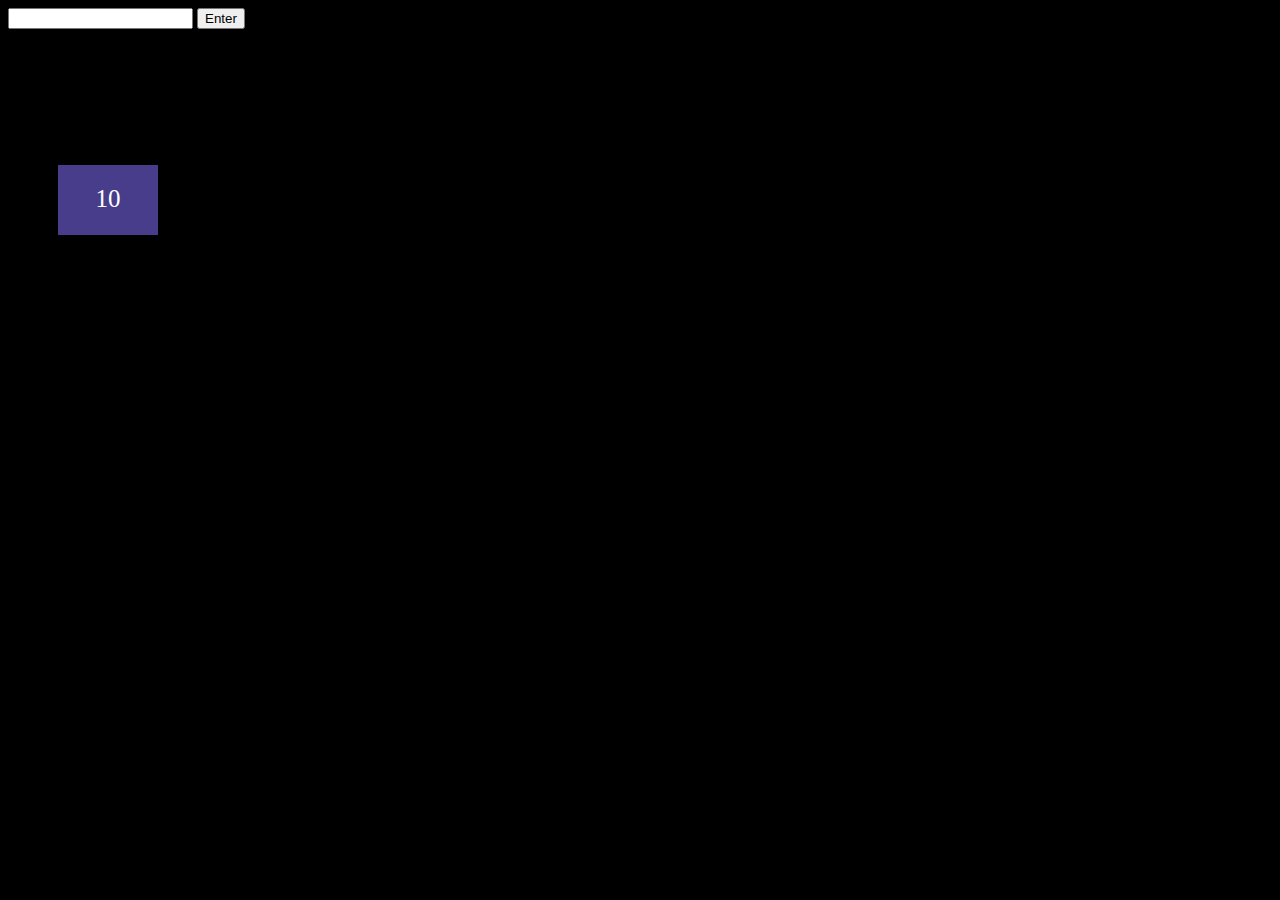
<file: BootstrapCarousel/bomb/index.html>
<!DOCTYPE html>
<html>
<head>
    <meta charset="utf-8">
    <title></title>
    <link rel="stylesheet" href="style.css">
    <!--<script>
        alert("Alert from HTML-Head");
    </script>-->
</head>
<body>
   <input id="userInput" type="text">
   <button>Enter</button>
   <p id="hint"></p>
   <div id="timer"></div>
    <script async defer src="main.js" ></script> 
</body>
</html>
</file>
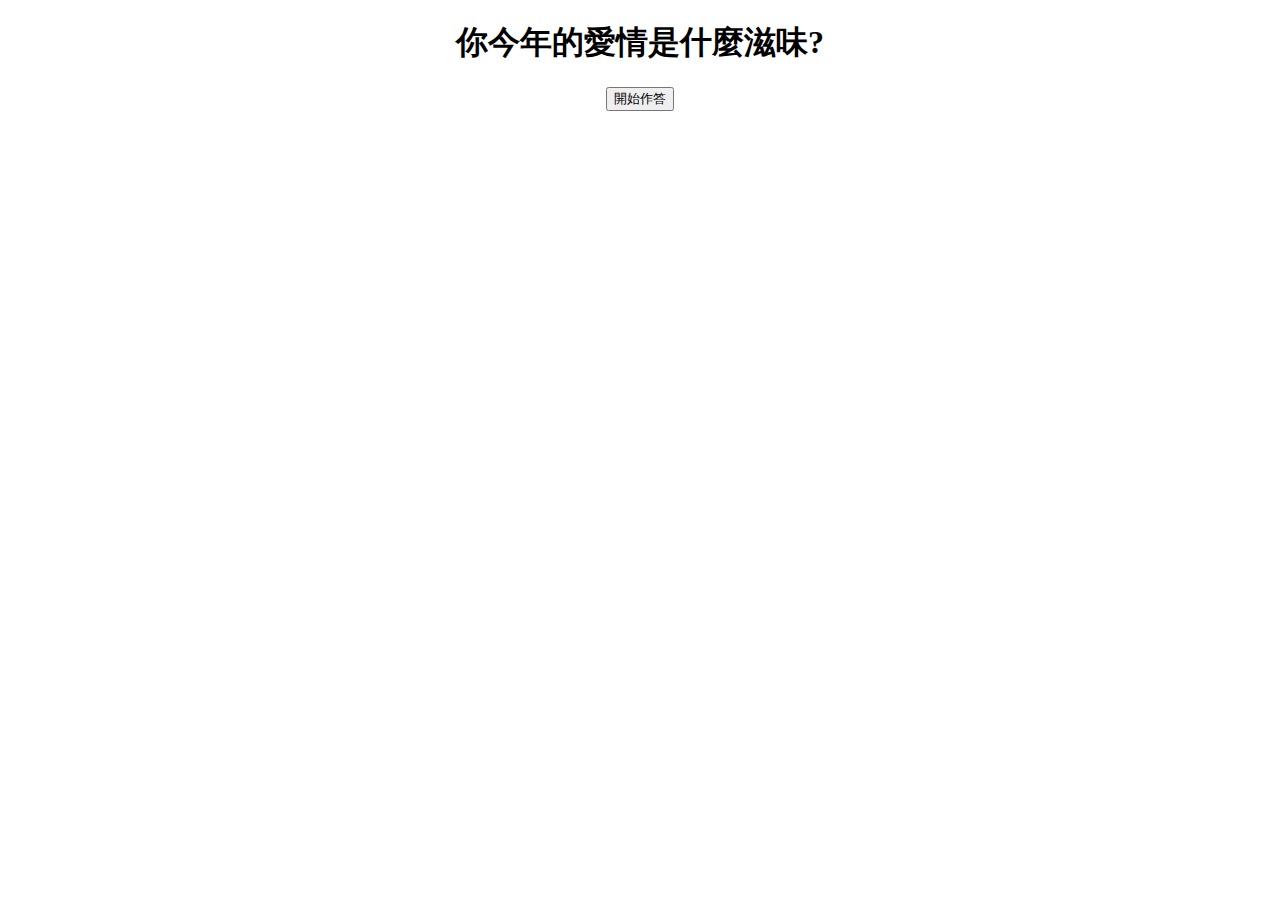
<file: BootstrapCarousel/MindQuiz/index.html>
<!DOCTYPE html>
<html>

<head>
    <meta charset="utf-8">
    <title>Mind Quiz</title>
    <link rel="stylesheet" href="style.css">
</head>

<body>
    <h1>你今年的愛情是什麼滋味?</h1>
    <div>
        <h2 id="question"></h2>
        <div id="options"></div>
    </div>
    <input id="startButton" type="button" value="開始作答">
    <script src="https://code.jquery.com/jquery-3.6.0.min.js"></script>
    <script src="data.js"></script>
    <script src="main.js"></script>
</body>

</html>
</file>
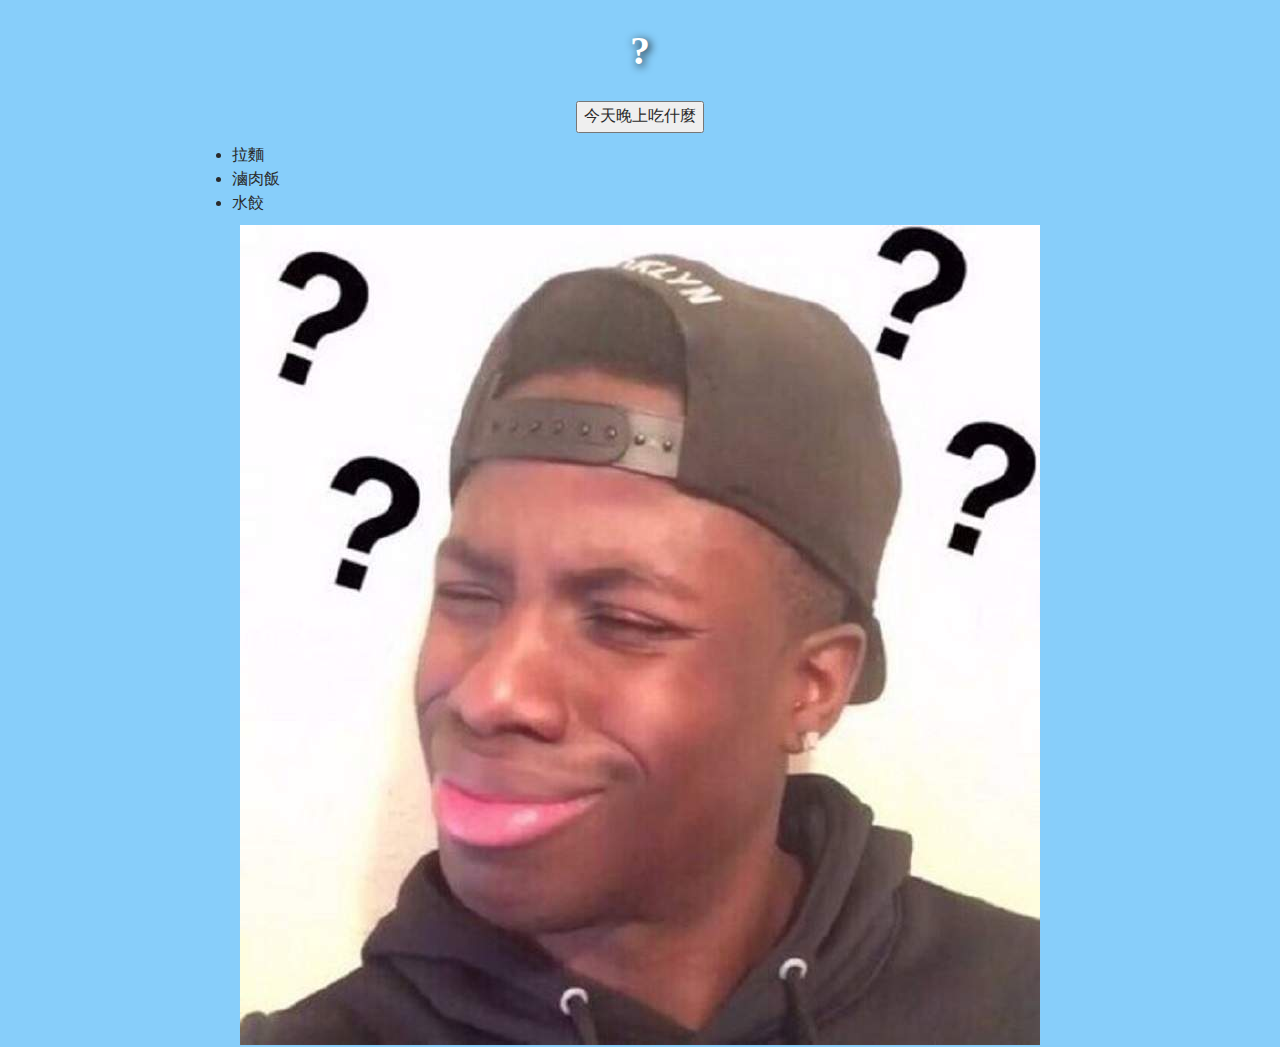
<file: BootstrapCarousel/RandomSelector/index.html>
<!DOCTYPE html>
<html>

<head>
    <meta charset="utf-8">
    <title></title>
    <link rel="stylesheet" href="style.css">
    <script src="main.js" async defer></script>
    <script src="https://code.jquery.com/jquery-3.6.0.min.js"></script>
</head>

<body>
    <h1>?</h1>
    <input style="text-align: center;" type="button" value="今天晚上吃什麼">
    <ul>
        <li style="text-align: left;">拉麵</li>
        <li style="text-align: left;">滷肉飯</li>
        <li style="text-align: left;">水餃</li>
    </ul>
    <div id="pic">
        <img id="boxpic" name="ImageButton" src="問號.jpg" alt="box image">
    </div>
</body>

</html>
</file>
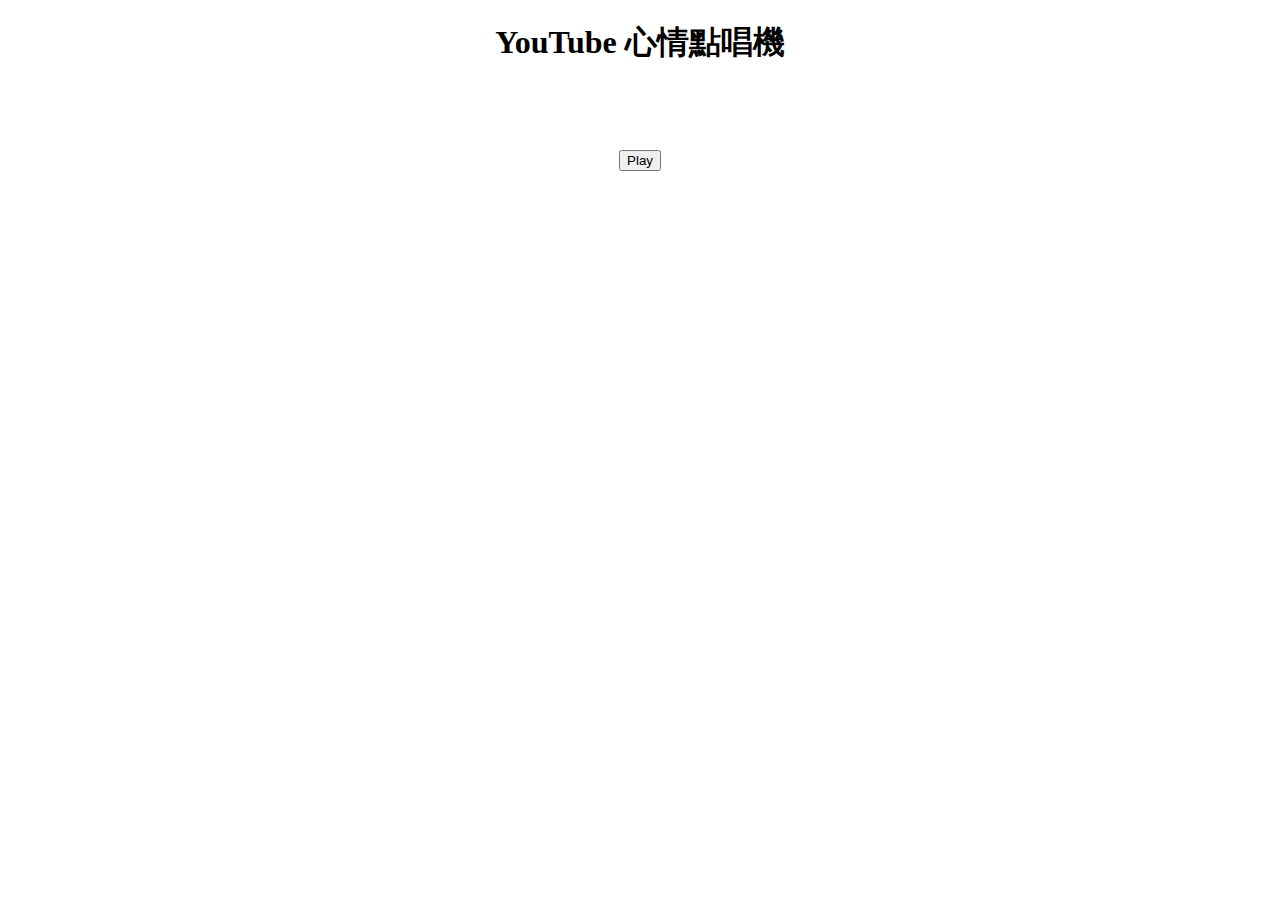
<file: BootstrapCarousel/Youtube/index.html>
<!DOCTYPE html>
<html>

<head>
    <meta charset="utf-8">
    <title></title>
    <link rel="stylesheet" href="style.css">
</head>

<body>
    <h1>YouTube 心情點唱機</h1>
    <h2></h2>
    <!--播放歌曲名稱放這裡-->
    <div id="player"></div>
    <!-- YouTube Video Player -->
    <br>
    <input id="playButton" type="button" value="Play">
    <script src="https://code.jquery.com/jquery-3.6.0.min.js"></script>
    <script src="https://www.youtube.com/iframe_api"></script>
    <script src="playList.js"></script>
    <script src="main.js"></script>
</body>

</html>
</file>
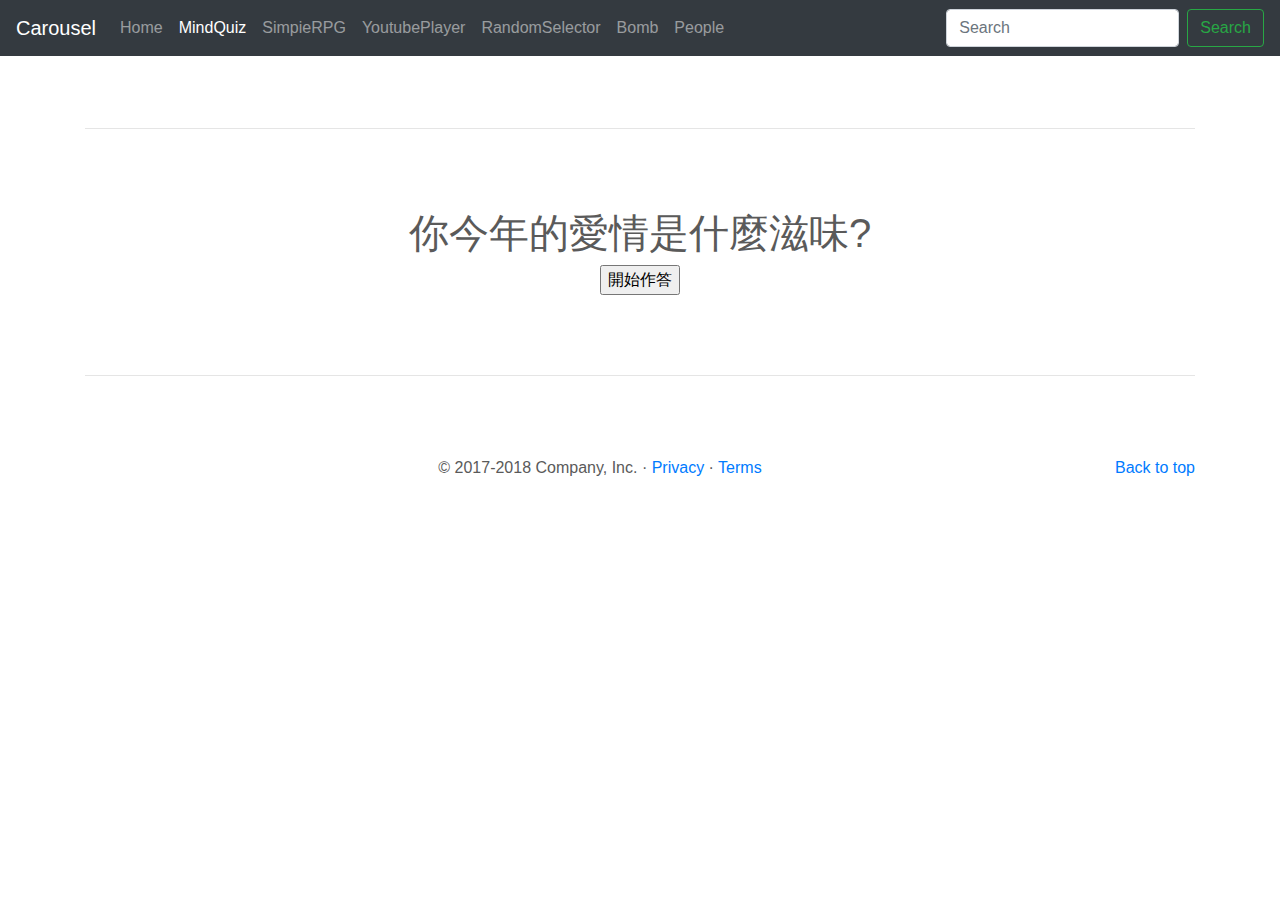
<file: BootstrapCarousel/MindQuiz.html>
<!doctype html>
<html lang="en">

<head>
    <meta charset="utf-8">
    <meta name="viewport" content="width=device-width, initial-scale=1, shrink-to-fit=no">
    <meta name="description" content="">
    <meta name="author" content="">
    <link rel="icon" href="favicon.ico">

    <title>Carousel Template for Bootstrap</title>

    <!-- Bootstrap core CSS -->
    <link href="dist/css/bootstrap.min.css" rel="stylesheet">
    <link href="MindQuiz/style.css" rel="stylesheet">

    <!-- Custom styles for this template -->
    <link href="carousel.css" rel="stylesheet">
</head>

<body>

    <header>
        <nav class="navbar navbar-expand-md navbar-dark fixed-top bg-dark">
            <a class="navbar-brand" href="#">Carousel</a>
            <button class="navbar-toggler" type="button" data-toggle="collapse" data-target="#navbarCollapse" aria-controls="navbarCollapse" aria-expanded="false" aria-label="Toggle navigation">
                <span class="navbar-toggler-icon"></span>
            </button>
            <div class="collapse navbar-collapse" id="navbarCollapse">
                <ul class="navbar-nav mr-auto">
                    <li class="nav-item">
                        <a class="nav-link" href="index.html">Home </a>
                    </li>
                    <li class="nav-item active">
                        <a class="nav-link" href="MindQuiz.html">MindQuiz <span class="sr-only">(current)</span></a>
                    </li>
                    <li class="nav-item">
                        <a class="nav-link" href="SimpieRPG.html">SimpieRPG</a>
                    </li>
                    <li class="nav-item">
                        <a class="nav-link" href="YoutubePlayer.html">YoutubePlayer</a>
                    </li>
                    <li class="nav-item">
                        <a class="nav-link" href="RandomSelector/index.html">RandomSelector</a>
                    </li>
                    <li class="nav-item">
                        <a class="nav-link" href="bomb/index.html">Bomb</a>
                    </li>
                    <li class="nav-item">
                        <a class="nav-link" href="people/index.html">People</a>
                    </li>
                </ul>
                <form class="form-inline mt-2 mt-md-0">
                    <input class="form-control mr-sm-2" type="text" placeholder="Search" aria-label="Search">
                    <button class="btn btn-outline-success my-2 my-sm-0" type="submit">Search</button>
                </form>
            </div>
        </nav>
    </header>

    <main role="main">

        <!-- Marketing messaging and featurettes
      ================================================== -->
        <!-- Wrap the rest of the page in another container to center all the content. -->

        <div class="container marketing">

            <!-- START THE FEATURETTES -->

            <hr class="featurette-divider">

            <h1>你今年的愛情是什麼滋味?</h1>
            <div>
                <h2 id="question"></h2>
                <div id="options"></div>
            </div>
            <input id="startButton" type="button" value="開始作答">

            <hr class="featurette-divider">

            <!-- /END THE FEATURETTES -->

        </div>
        <!-- /.container -->


        <!-- FOOTER -->
        <footer class="container">
            <p class="float-right"><a href="#">Back to top</a></p>
            <p>&copy; 2017-2018 Company, Inc. &middot; <a href="#">Privacy</a> &middot; <a href="#">Terms</a></p>
        </footer>
    </main>

    <!-- Bootstrap core JavaScript
    ================================================== -->
    <!-- Placed at the end of the document so the pages load faster -->
    <script src="https://code.jquery.com/jquery-3.3.1.slim.min.js" integrity="sha384-q8i/X+965DzO0rT7abK41JStQIAqVgRVzpbzo5smXKp4YfRvH+8abtTE1Pi6jizo" crossorigin="anonymous"></script>
    <script>
        window.jQuery || document.write('<script src="assets/js/vendor/jquery-slim.min.js"><\/script>')
    </script>
    <script src="assets/js/vendor/popper.min.js"></script>
    <script src="dist/js/bootstrap.min.js"></script>
    <!-- Just to make our placeholder images work. Don't actually copy the next line! -->
    <script src="assets/js/vendor/holder.min.js"></script>
    <script src="https://code.jquery.com/jquery-3.6.0.min.js"></script>
    <script src="MindQuiz/data.js"></script>
    <script src="MindQuiz/main.js"></script>
</body>

</html>
</file>
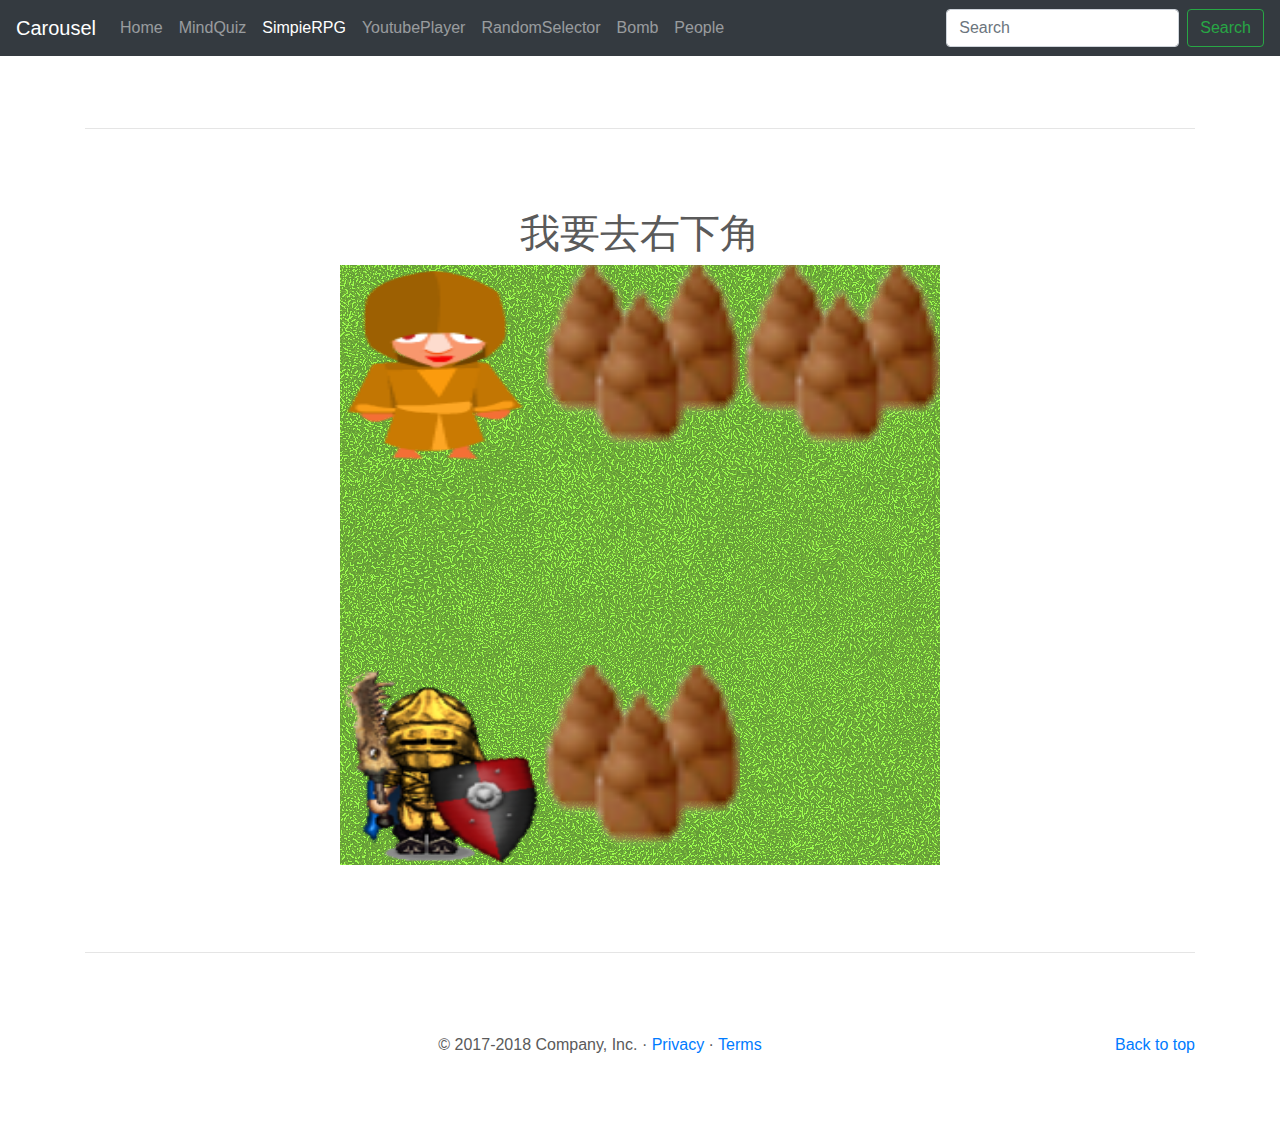
<file: BootstrapCarousel/SimpieRPG.html>
<!doctype html>
<html lang="en">

<head>
    <meta charset="utf-8">
    <meta name="viewport" content="width=device-width, initial-scale=1, shrink-to-fit=no">
    <meta name="description" content="">
    <meta name="author" content="">
    <link rel="icon" href="favicon.ico">

    <title>Carousel Template for Bootstrap</title>

    <!-- Bootstrap core CSS -->
    <link href="dist/css/bootstrap.min.css" rel="stylesheet">
    <link href="SimpieRPG/style.css" rel="stylesheet">

    <!-- Custom styles for this template -->
    <link href="carousel.css" rel="stylesheet">
</head>

<body>

    <header>
        <nav class="navbar navbar-expand-md navbar-dark fixed-top bg-dark">
            <a class="navbar-brand" href="#">Carousel</a>
            <button class="navbar-toggler" type="button" data-toggle="collapse" data-target="#navbarCollapse" aria-controls="navbarCollapse" aria-expanded="false" aria-label="Toggle navigation">
                <span class="navbar-toggler-icon"></span>
            </button>
            <div class="collapse navbar-collapse" id="navbarCollapse">
                <ul class="navbar-nav mr-auto">
                    <li class="nav-item">
                        <a class="nav-link" href="index.html">Home </a>
                    </li>
                    <li class="nav-item ">
                        <a class="nav-link" href="MindQuiz.html">MindQuiz </a>
                    </li>
                    <li class="nav-item active">
                        <a class="nav-link" href="SimpieRPG.html">SimpieRPG <span class="sr-only">(current)</span></a>
                    </li>
                    <li class="nav-item">
                        <a class="nav-link" href="YoutubePlayer.html">YoutubePlayer</a>
                    </li>
                    <li class="nav-item">
                        <a class="nav-link" href="RandomSelector/index.html">RandomSelector</a>
                    </li>
                    <li class="nav-item">
                        <a class="nav-link" href="bomb/index.html">Bomb</a>
                    </li>
                    <li class="nav-item">
                        <a class="nav-link" href="people/index.html">People</a>
                    </li>
                </ul>
                <form class="form-inline mt-2 mt-md-0">
                    <input class="form-control mr-sm-2" type="text" placeholder="Search" aria-label="Search">
                    <button class="btn btn-outline-success my-2 my-sm-0" type="submit">Search</button>
                </form>
            </div>
        </nav>
    </header>

    <main role="main">

        <!-- Marketing messaging and featurettes
      ================================================== -->
        <!-- Wrap the rest of the page in another container to center all the content. -->

        <div class="container marketing">

            <!-- START THE FEATURETTES -->

            <hr class="featurette-divider">

            <h1>我要去右下角</h1>
            <div>
                <canvas id="myCanvas" width="600" height="600"></canvas>
                <p id="talkBox"></p>
            </div>

            <hr class="featurette-divider">

            <!-- /END THE FEATURETTES -->

        </div>
        <!-- /.container -->


        <!-- FOOTER -->
        <footer class="container">
            <p class="float-right"><a href="#">Back to top</a></p>
            <p>&copy; 2017-2018 Company, Inc. &middot; <a href="#">Privacy</a> &middot; <a href="#">Terms</a></p>
        </footer>
    </main>

    <!-- Bootstrap core JavaScript
    ================================================== -->
    <!-- Placed at the end of the document so the pages load faster -->
    <script src="https://code.jquery.com/jquery-3.3.1.slim.min.js" integrity="sha384-q8i/X+965DzO0rT7abK41JStQIAqVgRVzpbzo5smXKp4YfRvH+8abtTE1Pi6jizo" crossorigin="anonymous"></script>
    <script>
        window.jQuery || document.write('<script src="assets/js/vendor/jquery-slim.min.js"><\/script>')
    </script>
    <script src="assets/js/vendor/popper.min.js"></script>
    <script src="dist/js/bootstrap.min.js"></script>
    <!-- Just to make our placeholder images work. Don't actually copy the next line! -->
    <script src="assets/js/vendor/holder.min.js"></script>
    <script src="https://code.jquery.com/jquery-3.6.0.min.js"></script>
    <script src="SimpieRPG/main.js"></script>
</body>

</html>
</file>
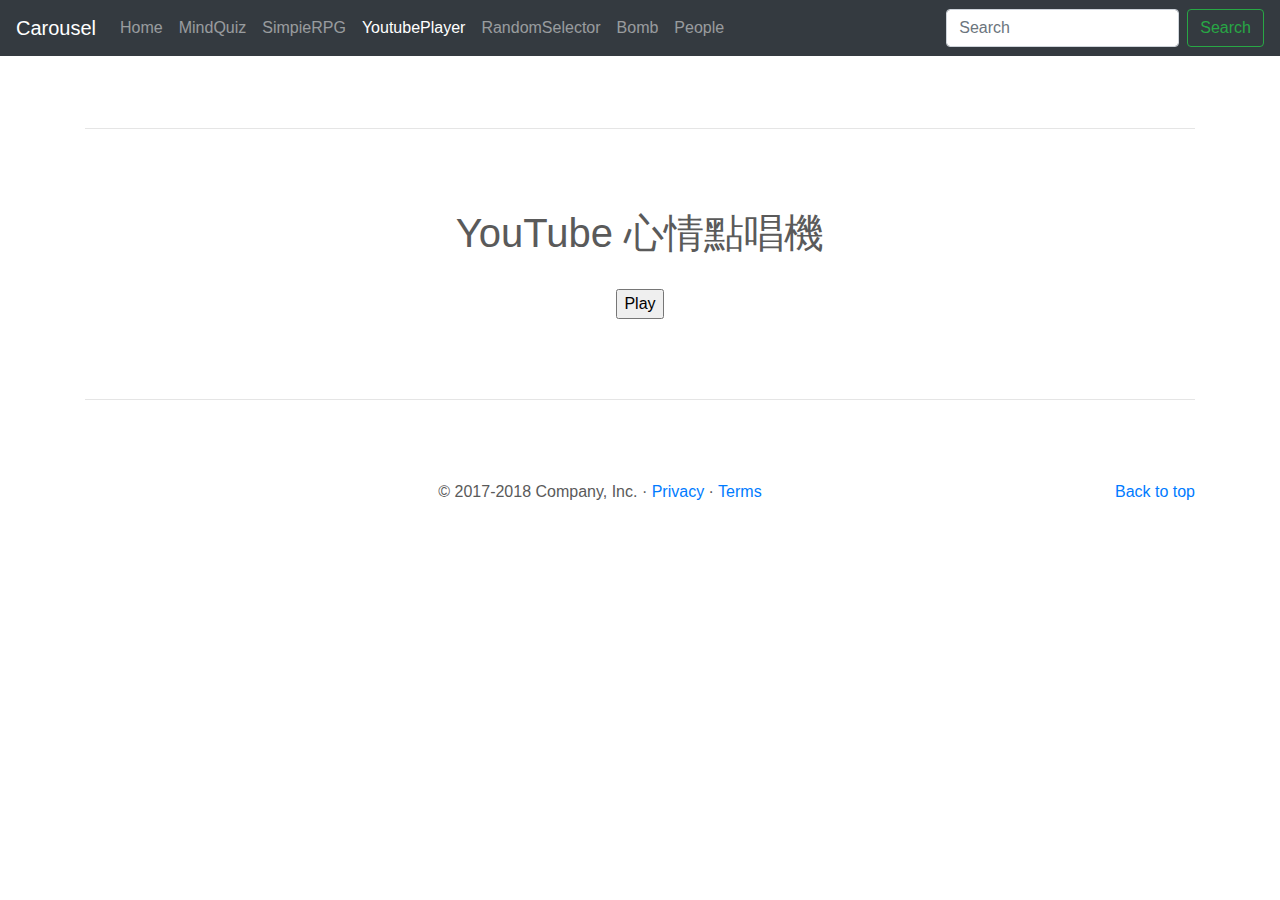
<file: BootstrapCarousel/YoutubePlayer.html>
<!doctype html>
<html lang="en">

<head>
    <meta charset="utf-8">
    <meta name="viewport" content="width=device-width, initial-scale=1, shrink-to-fit=no">
    <meta name="description" content="">
    <meta name="author" content="">
    <link rel="icon" href="favicon.ico">

    <title>Carousel Template for Bootstrap</title>

    <!-- Bootstrap core CSS -->
    <link href="dist/css/bootstrap.min.css" rel="stylesheet">
    <link href="MindQuiz/style.css" rel="stylesheet">

    <!-- Custom styles for this template -->
    <link href="carousel.css" rel="stylesheet">
</head>

<body>

    <header>
        <nav class="navbar navbar-expand-md navbar-dark fixed-top bg-dark">
            <a class="navbar-brand" href="#">Carousel</a>
            <button class="navbar-toggler" type="button" data-toggle="collapse" data-target="#navbarCollapse" aria-controls="navbarCollapse" aria-expanded="false" aria-label="Toggle navigation">
                <span class="navbar-toggler-icon"></span>
            </button>
            <div class="collapse navbar-collapse" id="navbarCollapse">
                <ul class="navbar-nav mr-auto">
                    <li class="nav-item">
                        <a class="nav-link" href="index.html">Home </a>
                    </li>
                    <li class="nav-item">
                        <a class="nav-link" href="MindQuiz.html">MindQuiz </a>
                    </li>
                    <li class="nav-item">
                        <a class="nav-link" href="SimpieRPG.html">SimpieRPG</a>
                    </li>
                    <li class="nav-item active">
                        <a class="nav-link" href="YoutubePlayer.html">YoutubePlayer <span class="sr-only">(current)</span></a>
                    </li>
                    <li class="nav-item">
                        <a class="nav-link" href="RandomSelector/index.html">RandomSelector</a>
                    </li>
                    <li class="nav-item">
                        <a class="nav-link" href="bomb/index.html">Bomb</a>
                    </li>
                    <li class="nav-item">
                        <a class="nav-link" href="people/index.html">People</a>
                    </li>
                </ul>
                <form class="form-inline mt-2 mt-md-0">
                    <input class="form-control mr-sm-2" type="text" placeholder="Search" aria-label="Search">
                    <button class="btn btn-outline-success my-2 my-sm-0" type="submit">Search</button>
                </form>
            </div>
        </nav>
    </header>

    <main role="main">

        <!-- Marketing messaging and featurettes
      ================================================== -->
        <!-- Wrap the rest of the page in another container to center all the content. -->

        <div class="container marketing">

            <!-- START THE FEATURETTES -->

            <hr class="featurette-divider">

            <h1>YouTube 心情點唱機</h1>
            <h2></h2>
            <!--播放歌曲名稱放這裡-->
            <div id="player"></div>
            <!-- YouTube Video Player -->
            <br>
            <input id="playButton" type="button" value="Play">

            <hr class="featurette-divider">

            <!-- /END THE FEATURETTES -->

        </div>
        <!-- /.container -->


        <!-- FOOTER -->
        <footer class="container">
            <p class="float-right"><a href="#">Back to top</a></p>
            <p>&copy; 2017-2018 Company, Inc. &middot; <a href="#">Privacy</a> &middot; <a href="#">Terms</a></p>
        </footer>
    </main>

    <!-- Bootstrap core JavaScript
    ================================================== -->
    <!-- Placed at the end of the document so the pages load faster -->
    <script src="https://code.jquery.com/jquery-3.3.1.slim.min.js" integrity="sha384-q8i/X+965DzO0rT7abK41JStQIAqVgRVzpbzo5smXKp4YfRvH+8abtTE1Pi6jizo" crossorigin="anonymous"></script>
    <script>
        window.jQuery || document.write('<script src="assets/js/vendor/jquery-slim.min.js"><\/script>')
    </script>
    <script src="assets/js/vendor/popper.min.js"></script>
    <script src="dist/js/bootstrap.min.js"></script>
    <!-- Just to make our placeholder images work. Don't actually copy the next line! -->
    <script src="assets/js/vendor/holder.min.js"></script>
    <script src="https://code.jquery.com/jquery-3.6.0.min.js"></script>
    <script src="https://www.youtube.com/iframe_api"></script>
    <script src="Youtube/playList.js"></script>
    <script src="Youtube/main.js"></script>
</body>

</html>
</file>
<file: BootstrapCarousel/bomb/style.css>
body{
  background-color: black;
}
div{
  width: 100px;
  height: 50px;
  margin: 100px 50px;
  text-align: center;
  padding-top: 20px;
  color: white;
  background-color:darkslateblue;
  font-size: 25px;
}
p{
  color: red;
  height: 20px;
}
</file>
<file: BootstrapCarousel/MindQuiz/style.css>
body {
    text-align: center;
}
</file>
<file: BootstrapCarousel/RandomSelector/style.css>
/* || General setup */

body {
    text-align: center;
}

html,
body {
    margin: 0;
    padding: 0;
}

html {
    font-size: 10px;
    background-color: lightskyblue;
}

body {
    width: 70%;
    margin: 0 auto;
}


/* || typography */

h1,
h2,
h3 {
    font-family: 'Sonsie One', cursive;
    color: #2a2a2a;
}

p,
input,
li {
    font-family: 'Open Sans Condensed', sans-serif;
    color: #2a2a2a;
}

h1 {
    font-size: 4rem;
    text-align: center;
    color: white;
    text-shadow: 2px 2px 10px black;
}

h2 {
    font-size: 3rem;
    text-align: center;
}

h3 {
    font-size: 2.2rem;
}

p,
li {
    font-size: 1.6rem;
    line-height: 1.5;
}


/* || header layout */

nav,
article,
aside,
footer {
    background-color: white;
    padding: 1%;
}

nav {
    height: 50px;
    background-color: lightyellow;
    display: flex;
    margin-bottom: 10px;
}

nav ul {
    padding: 0;
    list-style-type: none;
    flex: 2;
    display: flex;
}

nav li {
    display: inline;
    text-align: center;
    flex: 1;
}

nav a {
    display: inline-block;
    font-size: 2rem;
    text-transform: uppercase;
    text-decoration: none;
    color: black;
}

nav form {
    flex: 1;
    display: flex;
    align-items: center;
    height: 100%;
    padding: 0 2em;
}

input {
    font-size: 1.6rem;
    height: 32px;
}

input[type="search"] {
    flex: 3;
}

input[type="submit"] {
    flex: 1;
    margin-left: 1rem;
    background: #333;
    border: 0;
    color: white;
}


/* || main layout */

main {
    display: flex;
}

article {
    flex: 4;
}

aside {
    flex: 1;
    margin-left: 10px;
    background-color: linen;
}

aside li {
    padding-bottom: 10px;
}

footer {
    margin-top: 10px;
}
</file>
<file: BootstrapCarousel/Youtube/style.css>
body {
    text-align: center;
}

h2 {
    /* 預留歌曲名稱顯示空間 */
    height: 32px;
    font-size: medium;
}
</file>
<file: BootstrapCarousel/carousel.css>
/* GLOBAL STYLES
-------------------------------------------------- */


/* Padding below the footer and lighter body text */

body {
    padding-top: 3rem;
    padding-bottom: 3rem;
    color: #5a5a5a;
}


/* CUSTOMIZE THE CAROUSEL
-------------------------------------------------- */


/* Carousel base class */

.carousel {
    margin-bottom: 4rem;
}


/* Since positioning the image, we need to help out the caption */

.carousel-caption {
    bottom: 3rem;
    z-index: 10;
}


/* Declare heights because of positioning of img element */

.carousel-item {
    height: 32rem;
    background-color: #777;
}

.carousel-item>img {
    position: absolute;
    top: 0;
    left: 0;
    min-width: 100%;
    height: 32rem;
}


/* MARKETING CONTENT
-------------------------------------------------- */


/* Center align the text within the three columns below the carousel */

.marketing .col-lg-4 {
    margin-bottom: 1.5rem;
    text-align: center;
}

.marketing h2 {
    font-weight: 400;
}

.marketing .col-lg-4 p {
    margin-right: .75rem;
    margin-left: .75rem;
}


/* Featurettes
------------------------- */

.featurette-divider {
    margin: 5rem 0;
    /* Space out the Bootstrap <hr> more */
}


/* Thin out the marketing headings */

.featurette-heading {
    font-weight: 300;
    line-height: 1;
    letter-spacing: -.05rem;
}


/* RESPONSIVE CSS
-------------------------------------------------- */

@media (min-width: 40em) {
    /* Bump up size of carousel content */
    .carousel-caption p {
        margin-bottom: 1.25rem;
        font-size: 1.25rem;
        line-height: 1.4;
    }
    .featurette-heading {
        font-size: 50px;
    }
}

@media (min-width: 62em) {
    .featurette-heading {
        margin-top: 7rem;
    }
}
</file>
<file: BootstrapCarousel/SimpieRPG/style.css>
body {
    text-align: center;
}

canvas {
    border: 2 px solid black;
    background-image: url(grasses68.gif);
}

#talkBox {
    height: 20 px;
    color: brown;
    font-size: 26 px;
    font-weight: bold;
}
</file>
